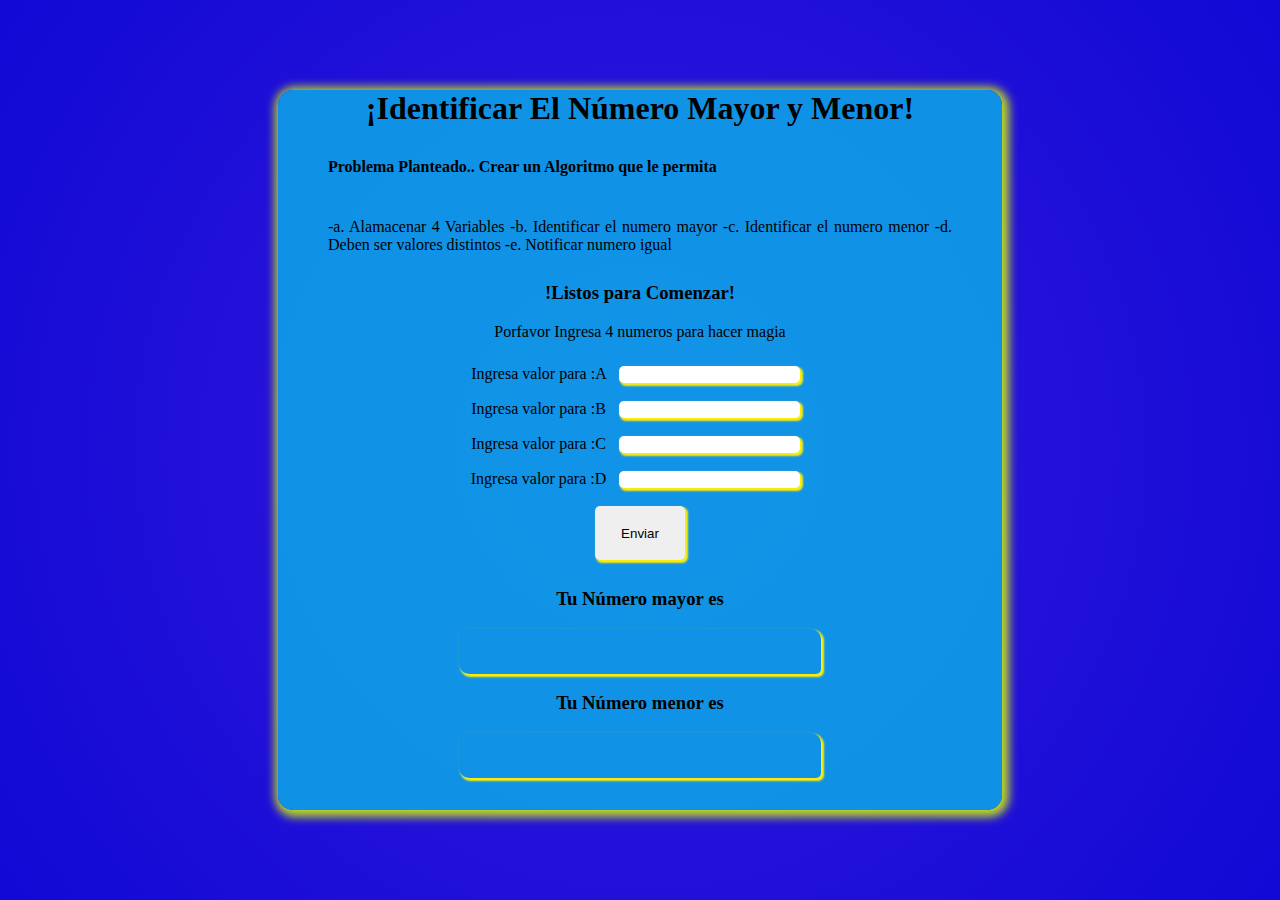
<file: 2_Algoritmo/index.html>
<!DOCTYPE html>
<html lang="en">
  <head>
    <meta charset="UTF-8" />
    <meta http-equiv="X-UA-Compatible" content="IE=edge" />
    <meta name="viewport" content="width=device-width, initial-scale=1.0" />
    <link href="styles.css" rel="stylesheet" type="text/css" />
    <title>Algoritmos y Diagramas de Flujo</title>
  </head>
  <body>
    <div class="container">
      <h1>¡Identificar El Número Mayor y Menor!</h1>
      <h4 class="description">Problema Planteado.. Crear un Algoritmo que le permita</h4>
      <p class="description">
        -a. Alamacenar 4 Variables -b. Identificar el numero mayor
        -c. Identificar el numero menor -d. Deben ser valores distintos
        -e. Notificar numero igual
      </p>
      <h3>!Listos para Comenzar!</h3>
      <p class="indication">Porfavor Ingresa 4 numeros para hacer magia </p>
      <div>
        <label for="number1">Ingresa valor para :A</label>
        <input type="number" id="number1" />
      </div>
      <div>
        <label for="number2">Ingresa valor para :B</label>
        <input type="number" id="number2" />
      </div>
      <div>
        <label for="number1">Ingresa valor para :C</label>
        <input type="number" id="number3" />
      </div>
      <div>
        <label for="number2">Ingresa valor para :D</label>
        <input type="number" id="number4" />
      </div>
      <div>
        <input class="button" type="button" id="boton" value="Enviar" />
      </div>
      <div>
        <h3>Tu Número mayor es </h3>
        <p class="greater" id="greaterResult"></p>
      </div>
      <div>
        <h3>Tu Número menor es </h3>
        <p class="minior" id="miniorResult"></p>
      </div>
    </div>
    <script src="./Comparicion.js"></script>
  </body>
</html>
</file>
<file: 2_Algoritmo/styles.css>
body{
  background: rgb(200, 212, 34);
  background: radial-gradient(circle, rgba(41, 10, 219, 0.936) , rgb(16, 9, 213) 100%);    
}
.container{
  margin: 10vh 30vh; 
  padding: auto;
  border-radius: 15px 15px;
  box-shadow: 2px 2px 10px 5px rgba(209, 245, 7, 0.878);
  height: 80vh;
  font-family: Verdana;
  text-align:center;
  background: rgba(13, 162, 232, 0.896)
}
.description{
  text-align:justify;
  padding: 10px 50px;
}
.greater, .minior{
  border-radius: 5px 10px;
  box-shadow: 2px 2px 2px 1px rgba(255, 239, 8, 0.992);
  width: 50%;
  height: 5vh;
  margin: 0% 25%; 
}
input{
  margin: 1vh;
  border: none;
  border-radius: 5px 5px;
  box-shadow: 2px 2px 2px 1px rgba(255, 239, 8, 0.979);
}
.button{
  height: 6vh;
  width: 10vh;
}
.button:hover {background-color: #fdfafa}

.button:active {
  background-color: #621ce4;
  box-shadow: 0 5px rgb(240, 229, 23);
  transform: translateY(4px);
}
</file>
